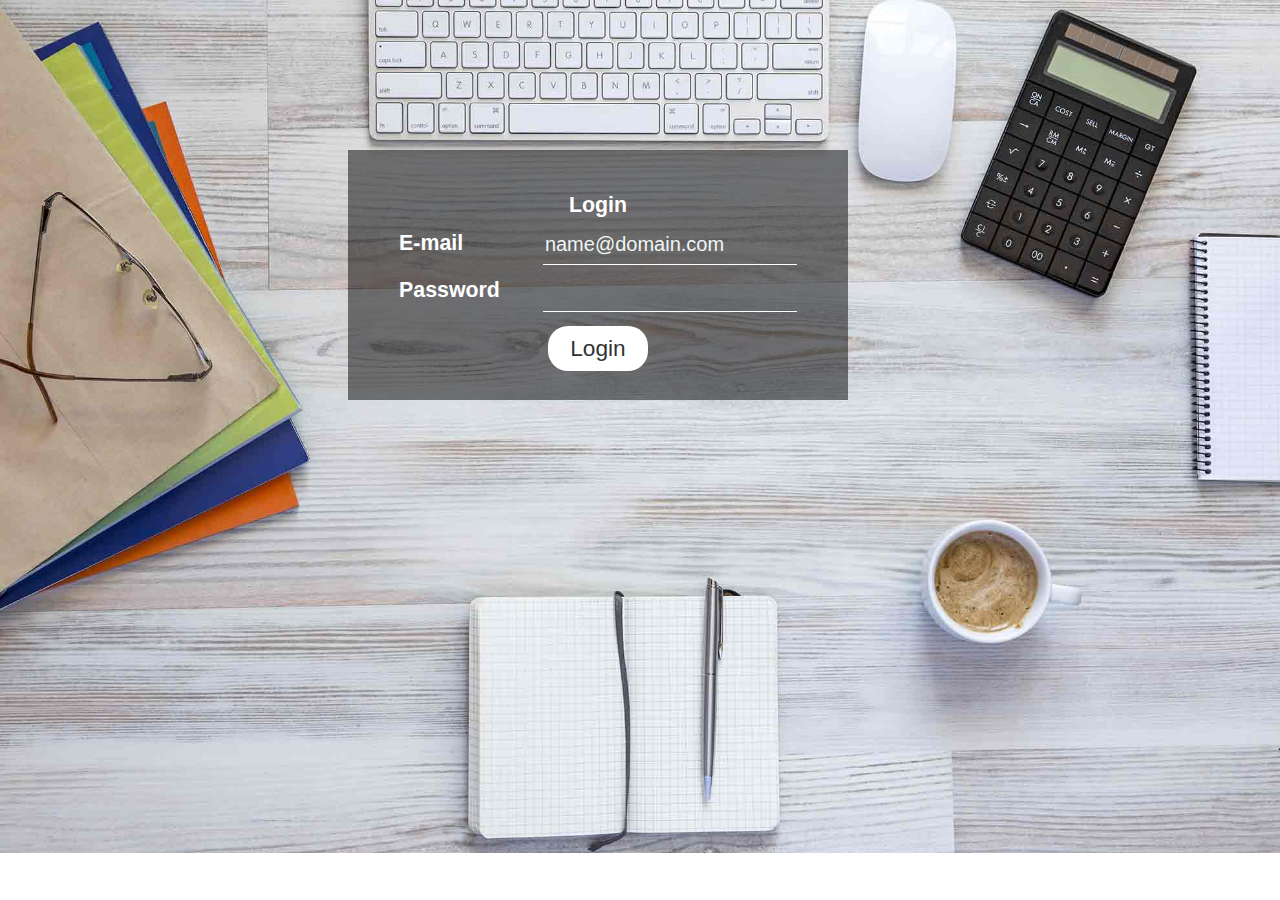
<file: index.html>
<!DOCTYPE html>
<html xmlns="http://www.w3.org/1999/xhtml">
<head>
<title>Log in</title>
<link rel="stylesheet" href="index_css.css" type="text/css" >	
</head>
<body>
	<div class="form-area">
		<form  method = "post" action="#">
	<table align ="Center" >
		<tr> 
			<th colspan="2">
				Login
			</th>
		</tr>
		
		<tr align ="left" >
			<th> E-mail </th>
			<td> <input type="email" placeholder="name@domain.com" required />
			</td>
		</tr>
		<tr align ="left" >
			<th> Password </th>
			<td> <input type="password" required />
			</td>
		</tr>
		
		<tr>
			<th colspan ="2" > 
			<input type= "Submit" value = "Login"/>
			</th>
		</tr>
		
	</table>
	</form>
	</div>
	
</body>
</html>
</file>
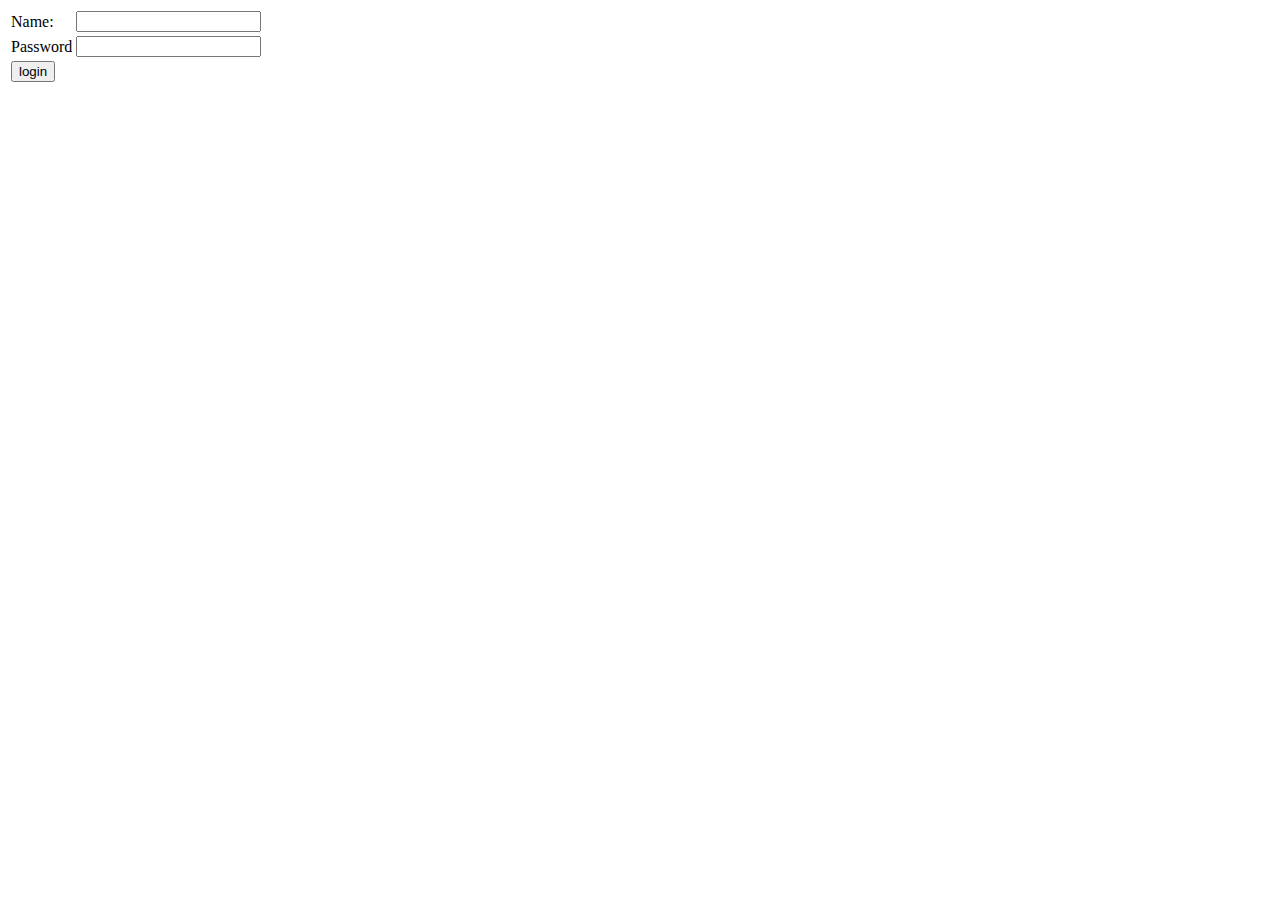
<file: HtmlPage.html>
﻿<!DOCTYPE html>
<html xmlns="http://www.w3.org/1999/xhtml">
<head>
    <title>Log in</title>
</head>
<body>
    <form action="/" method="post">
        <table>
            <tr>
                <td><label> Name:</label> </td>
                <td><input type="text" name ="usern" value="" </td>
            </tr>
            
            <tr>
                <td><label>Password</label></td>
                <td><input type ="password" name ="userPass" value =""</td>
            </tr>
            <tr>
                <td><input type ="submit" name ="submit" value="login"</td>
            </tr>
        </table>

    </form>
</body>
</html>
</file>
<file: index_css.css>
body{
  background-position: absolute;
		background-repeat: no-repeat;
		background-size: cover;	
background-image: url(bg.jpg);
  }
  .form-area{
		font-family: Tahoma, sans-serif;
		font-size: 16pt;
		color: white;
		transform: translate (-50%, -50%);
		width: 500px;
		height: 250px;
		box-sizing: border-box;
		background: rgba(0,0,0, 0.5);
		padding-top: 40px;
		margin-left: 340px;
		margin-top: 150px;
}

.form-area input[type=password],
.form-area input[type=email]
{
	font-size: 17pt;
	border: none;
	border-bottom: 1px solid #ffffff;
	background-color: transparent;
	outline: none;
	height: 40px;
	width: 250px;
	color: #ffffff;
	
}
::placeholder{
		font-size: 15pt;
		color: #f0f5f5;
		
}


td{
padding-left: 40px;
}
.form-area input[type=submit]
{
	
	
	position: center;
	background-color: white;
	border-radius: 20px;
	border: none;
	outline: none;
	color: #333;
	font-family: Tahoma, sans-serif;
	font-size: 17pt;
	margin-top: 10px;
	width: 100px;
	height: 45px;
	
}
.form-area input[type=submit]:hover
{
	background-color: #333;
	color: white;
	font-family: Tahoma, sans-serif;
}
</file>
